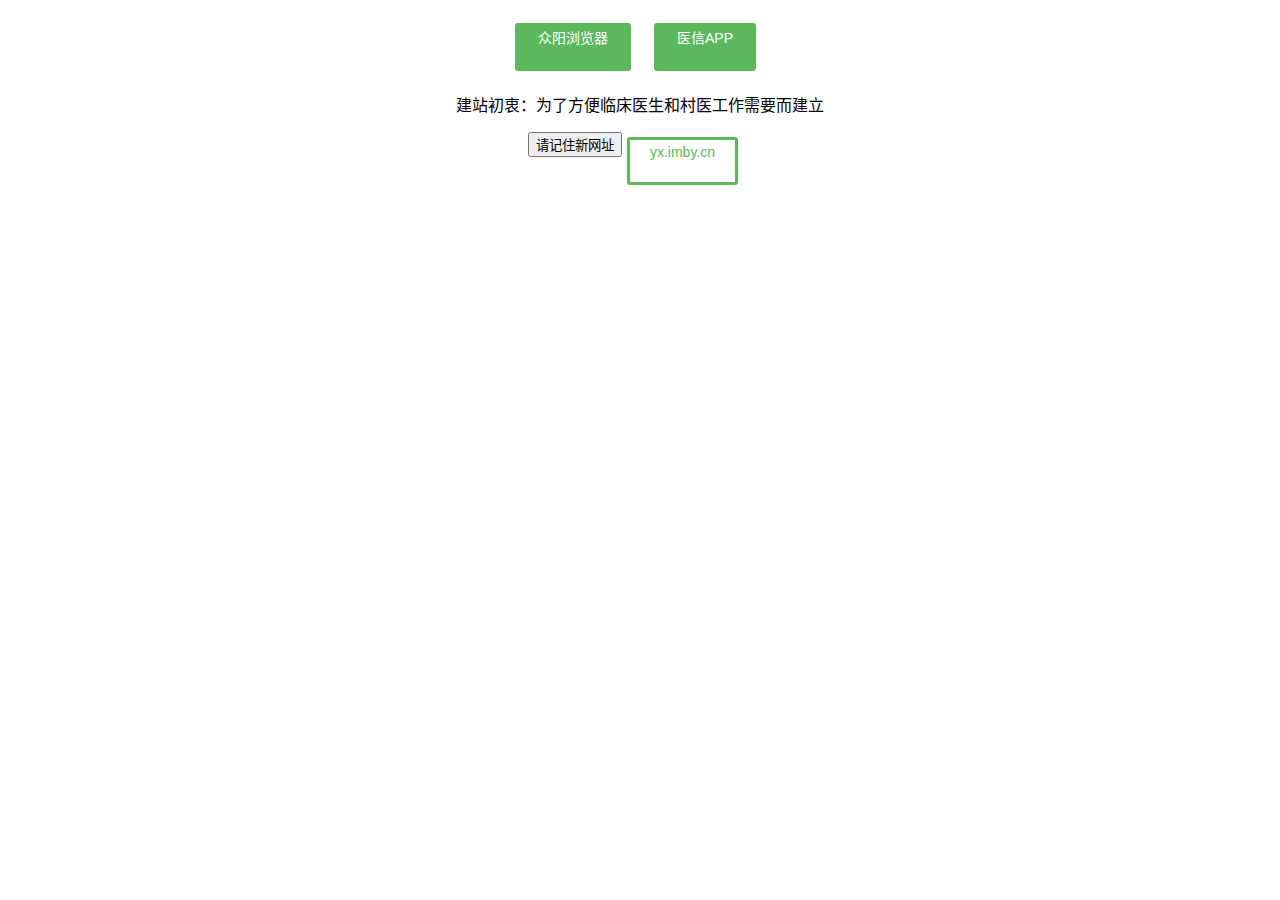
<file: index.html>
<!DOCTYPE html>
<html lang="zh-cn">
<head>
    <meta http-equiv="Content-Type" content="text/html; charset=UTF-8">
    <meta name="viewport" content="width=device-width, initial-scale=1">
    <title>众阳浏览器 - 医信</title>
    <link rel="shortcut icon " type="images/x-icon" href="favicon.ico">
    <meta name="keywords" content="众阳浏览器,众阳云健康,医信,云健康,云心电">
    <meta name="description" content="众阳浏览器,众阳云健康,医信,云健康,云心电,白羊,MBY.CN">    
    <link href="//lib.baomitu.com/twitter-bootstrap/3.3.7/css/bootstrap.min.css" type="text/css" rel="stylesheet">
    <script type="text/javascript" src="//lib.baomitu.com/jquery/1.12.4/jquery.min.js"></script>
    <link href="css/style.css" type="text/css" rel="stylesheet">
</head>

<div class="col-xs-14 col-sm-12 col-md-10 col-lg-8 center-block" style="float: none;">
    <section style=" border-width: 0px 0px 0px; border-style: solid none none; border-left-color: rgb(219, 219, 219); border-top-color: rgb(255, 255, 255); border-bottom-left-radius: 2%; border-bottom-right-radius: 2%;" class="135brush">


        <div class="language">
            <a class="btn2 btn-outline2" href="https://xc.imby.cn" rel="nofollow" target="_blank">众阳浏览器</a>
            <a class="btn2 btn-outline2" href="https://yx.imby.cn" rel="nofollow" target="_blank">医信APP</a>
        </div>
		        </div>
	                   </div>
	               </th>
	           </tr>
            </thead>
        </table>
    </div>
    <div class="panel-body" style="text-align: center;">
        <p>建站初衷：为了方便临床医生和村医工作需要而建立</p>
		<button id="bf" type="button" class="btn btn-success btn-lg btn-block" onClick="dihejk()">请记住新网址</button><a class="btn2 btn-outline2" rel="nofollow">yx.imby.cn</a>
    </div>
</div>
</body>
</html>
</file>
<file: css/style.css>
a:link {
 text-decoration: none;
}
a:visited {
 text-decoration: none;
}
a:hover {
 text-decoration: none;
}
a:active {
 text-decoration: none;
}
.unit-100 {
    width: 100%;
}
.language {
    text-align: center;
    margin: 0 auto;
    position: relative;
	padding-top: 10px;
}
.btn2 {
    display: inline-block;
    vertical-align: top;
    font-family: "Helvetica Neue",Helvetica,Arial,sans-serif;
    font-size: 14px;
    line-height: 1;
    text-align: center;
    text-decoration: none;
    color: #5cb85c;
    margin: 5px;
    border: none;
    border-radius: 3px;
    box-shadow: none;
    cursor: pointer;
    background: #eeeded;
    padding: 20px 20px;
    height: 2.3em;
}
.btn2:link {
    color: #FFFFFF;
    background: #5cb85c;
}

.btn2:visited {
    color: #FFFFFF;
    background: #5cb85c;
}

.btn2:hover {
    color: #5cb85c;
    background: #FFFFFF;
}

.btn2:active {
    color: #FFFFFF;
    background: #5cb85c;
}
.btn-outline2 {
    background: none;
    border: 3px solid #5cb85c;
    *height: 15px;
    *height: 15px;
    margin-right: 14px;
    padding-top: 5px;
    padding-right: 20px;
    padding-bottom: 5px;
    padding-left: 20px;
}
.tit {
            margin: 0 auto;
            padding: 4px;
			font-size: 24px;
            text-align: center;
}
ul {
    margin: 0;
    /*padding: 10px 20px;*/
}

ul, menu, dir {
    display: block;
    list-style-type: disc;
    -webkit-margin-before: 1em;
    -webkit-margin-after: 1em;
    -webkit-margin-start: 0px;
    -webkit-margin-end: 0px;
    -webkit-padding-start: 10px;
}
ul li {
    /*padding: 4px 0;*/
    /*list-style: none;*/
    *line-height: 30px;
    *font-size: 16px;
    *white-space: nowrap;
}

li {
    display: list-item;
    text-align: -webkit-match-parent;
}
.coin {
    position: fixed;
    top: -9999px;
    left: -9999px;
}
</file>
